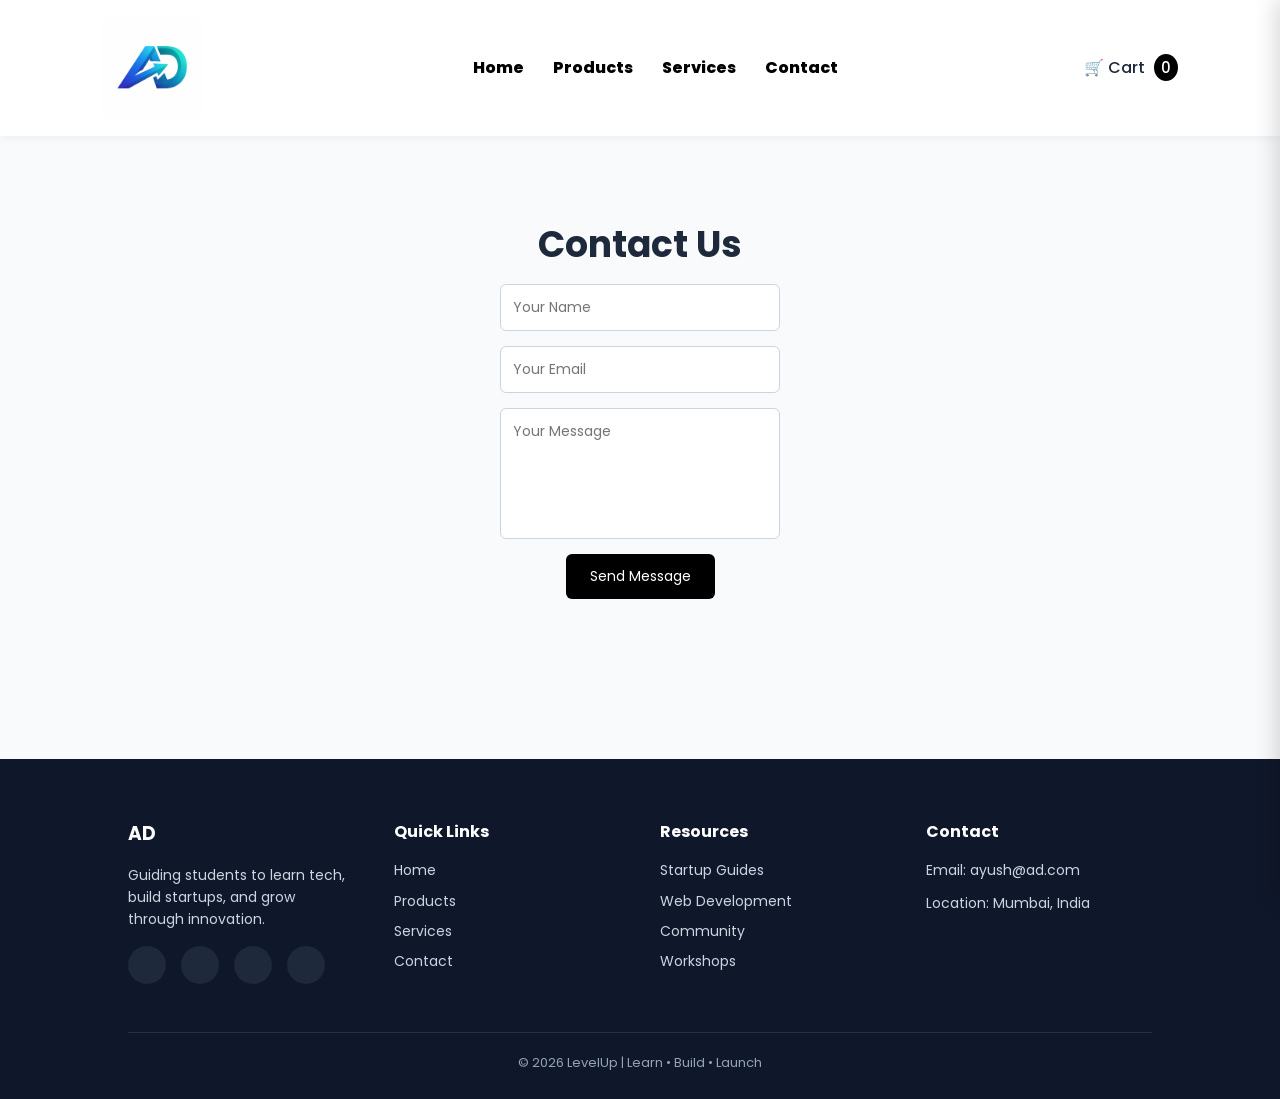
<file: contact.html>
<!DOCTYPE html>
<html>

<head>

<title>Contact</title>

<link rel="stylesheet" href="style.css">
<link href="https://fonts.googleapis.com/css2?family=Poppins:wght@300;400;500;600&display=swap" rel="stylesheet">

</head>

<body>

<header>

<img src="images/logo.jpeg" class="logo">

<!-- <h2>AD</h2> -->

<nav>

<a href="index.html">Home</a>
<a href="products.html">Products</a>
<a href="services.html">Services</a>
<a href="contact.html">Contact</a>

</nav>

<div class="cart" onclick="toggleCart()">
🛒 Cart <span id="cartCount" class="cart-count">0</span>
</div>

</header>

<section class="page">

<h1>Contact Us</h1>

<form id="contactForm">

<input type="text" id="name" placeholder="Your Name" required>

<input type="email" id="email" placeholder="Your Email" required>

<textarea id="message" rows="5" placeholder="Your Message" required></textarea>

<button type="submit">Send Message</button>

</form>

</section>

<div class="cart-panel" id="cartPanel">

<div class="cart-header">

<h3>Your Cart</h3>

<button class="close-cart" onclick="toggleCart()">✖</button>

</div>

<ul id="cartItems"></ul>

<div class="cart-footer">

<button onclick="clearCart()" class="clear-cart">Clear Cart</button>

</div>

</div>
<footer>

<div class="footer-container">

<div class="footer-col">

<h3 class="logo">AD</h3>

<p>
Guiding students to learn tech, build startups, and grow through innovation.
</p>

<div class="social-icons">

<a href="#"><i class="fab fa-linkedin"></i></a>
<a href="#"><i class="fab fa-instagram"></i></a>
<a href="#"><i class="fab fa-twitter"></i></a>
<a href="#"><i class="fab fa-github"></i></a>

</div>

</div>

<div class="footer-col">

<h4>Quick Links</h4>

<a href="index.html">Home</a>
<a href="products.html">Products</a>
<a href="services.html">Services</a>
<a href="contact.html">Contact</a>

</div>

<div class="footer-col">

<h4>Resources</h4>

<a href="#">Startup Guides</a>
<a href="#">Web Development</a>
<a href="#">Community</a>
<a href="#">Workshops</a>

</div>

<div class="footer-col">

<h4>Contact</h4>

<p>Email: ayush@ad.com</p>
<p>Location: Mumbai, India</p>

</div>

</div>

<div class="footer-bottom">

<p>© 2026 LevelUp | Learn • Build • Launch</p>

</div>

</footer>

<script src="script.js"></script>

</body>

</html>
</file>
<file: style.css>
/* RESET */

*{
margin:0;
padding:0;
box-sizing:border-box;
font-family:'Poppins',sans-serif;
}

.logo {
  width: 100px;
  height: auto;
}


body{
background:#f8fafc;
color:#1e293b;
line-height:1.6;
} 


header{
display:flex;
justify-content:space-between;
align-items:center;
padding:18px 8%;
background:white;
box-shadow:0 2px 10px rgba(0,0,0,0.05);
position:sticky; 
top:0;
z-index:1000;
} 

header h2{
color:#f00606;
} 



/*NAVIGATION*/

nav a{
margin-left:25px;
text-decoration:none;
color:#000000;
font-weight:800;
transition:0.3s;
}

nav a:hover{
color:#51439d;
}  


.cart{
cursor:pointer;
font-weight:500;
}

.cart-count{
background:#000000;
color:white;
padding:3px 7px;
border-radius:50%;
font-size:15px;
margin-left:5px;
} 



/* HERO */

.hero{
height:75vh;
display:flex;
flex-direction:column;
justify-content:center;
align-items:center;
text-align:center;
background:linear-gradient(135deg,#000000,#7c3aed);
color:white;
padding:20px;
}

.hero h1{
font-size:50px;
margin-bottom:15px;
}

.hero p{
font-size:18px;
max-width:600px;
margin-bottom:25px;
} 



/* BUTTON */

.btn,button{
background:#000000;
color:white;
padding:12px 24px;
border:none;
border-radius:6px;
cursor:pointer;
transition:0.3s;
font-size:14px;
}

.btn{
text-decoration:none;
}

.btn:hover,
button:hover{
background:#1d4ed8;
transform:translateY(-2px);
} 



/* PAGE */

.page{
padding:80px 10%;
text-align:center;
}

.page h1{
font-size:36px;
margin-bottom:10px;
}

.page p{
color:#64748b;
max-width:600px;
margin:auto;
margin-bottom:40px;
}


/* CARD CONTAINER */

.card-container{
display:flex;
flex-wrap:wrap;
justify-content:center;
gap:30px;
} 



/* CARD */

.card{
background:rgb(255, 255, 255);
width:260px;
border-radius:12px;
overflow:hidden;
box-shadow:0 6px 20px rgba(0, 0, 0, 0.08);
transition:0.3s;
}

.card:hover{
transform:translateY(-8px);
box-shadow:0 10px 25px rgba(0, 0, 0, 0.12);
}

.card img{
width:100%;
height:160px;
object-fit:cover;
}

.card h3{
margin-top:15px;
font-size:20px;
}

.card p{
padding:10px 20px;
font-size:14px;
color:#000000;
}

.card ul{
text-align:left;
padding:0 35px 20px;
font-size:14px;
}

.card li{
margin-bottom:6px;
}

.card button{
margin-bottom:15px;
}




/* SERVICE DETAILS */

.details{
display:none;
margin:15px;
padding:18px;
background:#f8fafc;
border-radius:8px;
text-align:left;
border:1px solid #e2e8f0;
transition:all 0.3s ease;
}

.details h4{
margin-top:10px;
margin-bottom:8px;
color:#2563eb;
font-size:16px;
}

.details p{
font-size:14px;
margin-bottom:10px;
color:#475569;
}

.details ul{
padding-left:18px;
margin-bottom:10px;
}

.details li{
margin-bottom:6px;
font-size:14px;
}



/* Animation */

@keyframes fadeIn{

from{
opacity:0;
transform:translateY(-10px);
}

to{
opacity:1;
transform:translateY(0);
}

} 


/* FORM */

form{
display:flex;
flex-direction:column;
align-items:center;
gap:15px;
}

input,textarea{
width:280px;
padding:12px;
border-radius:6px;
border:1px solid #cbd5e1;
font-size:14px;
}

textarea{
resize:none;
}



/* CART PANEL */

.cart-panel{
position:fixed;
right:-360px;
top:0;
width:360px;
height:100%;
background:white;
box-shadow:-5px 0 20px rgba(0,0,0,0.15);
padding:25px;
transition:0.3s;
overflow-y:auto;
z-index:2000;
display:flex;
flex-direction:column;
}

.cart-panel.active{
right:0;
}


/* CART HEADER */

.cart-header{
display:flex;
justify-content:space-between;
align-items:center;
margin-bottom:20px;
border-bottom:1px solid #eee;
padding-bottom:10px;
}

.close-cart{
background:none;
border:none;
font-size:18px;
cursor:pointer;
} 



/* CART ITEMS */

#cartItems{
list-style:none;
flex:1;
}

#cartItems li{
display:flex;
justify-content:space-between;
align-items:center;
background:#f1f5f9;
padding:10px 12px;
border-radius:6px;
margin-bottom:10px;
font-size:14px;
} 



/* REMOVE BUTTON */

.remove-btn{
background:#ef4444;
border:none;
color:white;
padding:4px 8px;
border-radius:4px;
cursor:pointer;
font-size:12px;
}

.remove-btn:hover{
background:#dc2626;
} 



/* CART FOOTER */

.cart-footer{
margin-top:20px;
}

.clear-cart{
width:100%;
background:#2563eb;
color:white;
border:none;
padding:10px;
border-radius:6px;
cursor:pointer;
}

.clear-cart:hover{
background:#1d4ed8;
color: white;
}

.close-cart{
    color: #0f172a;
} 



/* FOOTER */

footer{
background:#0f172a;
color:#cbd5e1;
padding:60px 10% 25px;
margin-top:80px;
}

.footer-container{
display:flex;
justify-content:space-between;
flex-wrap:wrap;
gap:40px;
}

.footer-col{
flex:1;
min-width:200px;
}

.footer-col h3{
color:white;
margin-bottom:15px;
}

.footer-col h4{
color:white;
margin-bottom:15px;
}

.footer-col p{
font-size:14px;
margin-bottom:10px;
}

.footer-col a{
display:block;
color:#cbd5e1;
text-decoration:none;
margin-bottom:8px;
font-size:14px;
transition:0.3s;
}

.footer-col a:hover{
color:white;
padding-left:5px;
} 



/* SOCIAL ICONS */

.social-icons{
display:flex;
align-items:center;
gap:15px;
margin-top:15px;
}

.social-icons a{
display:flex;
align-items:center;
justify-content:center;
width:38px;
height:38px;
background:#1e293b;
border-radius:50%;
color:#cbd5e1;
font-size:16px;
text-decoration:none;
transition:all 0.3s ease;
}

.social-icons a:hover{
background:#2563eb;
color:white;
transform:translateY(-3px);
} 



/* FOOTER BOTTOM */

.footer-bottom{
border-top:1px solid rgba(255,255,255,0.1);
margin-top:40px;
padding-top:20px;
text-align:center;
font-size:13px;
color:#94a3b8;
} 



/* RESPONSIVE */

@media(max-width:768px){

.hero h1{
font-size:32px;
}

.card{
width:90%;
}

.footer-container{
flex-direction:column;
text-align:center;
}

}
</file>
